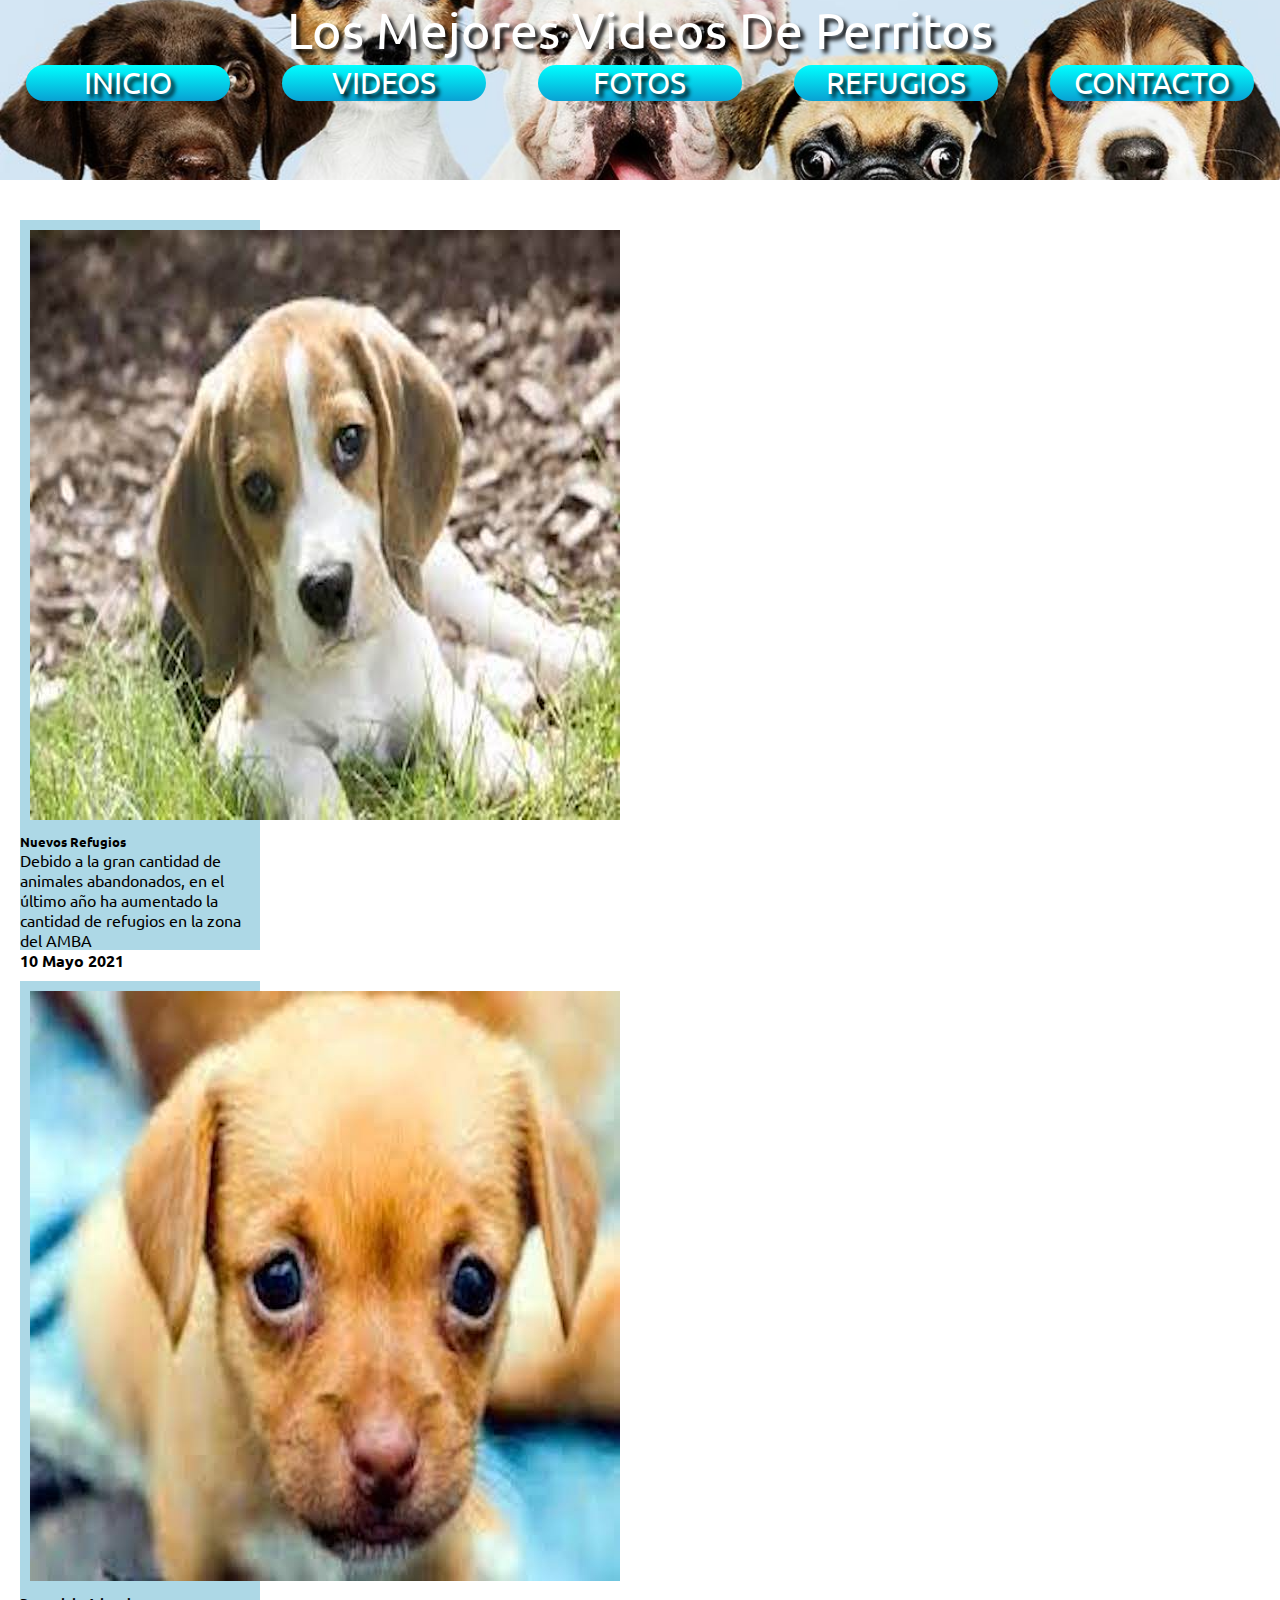
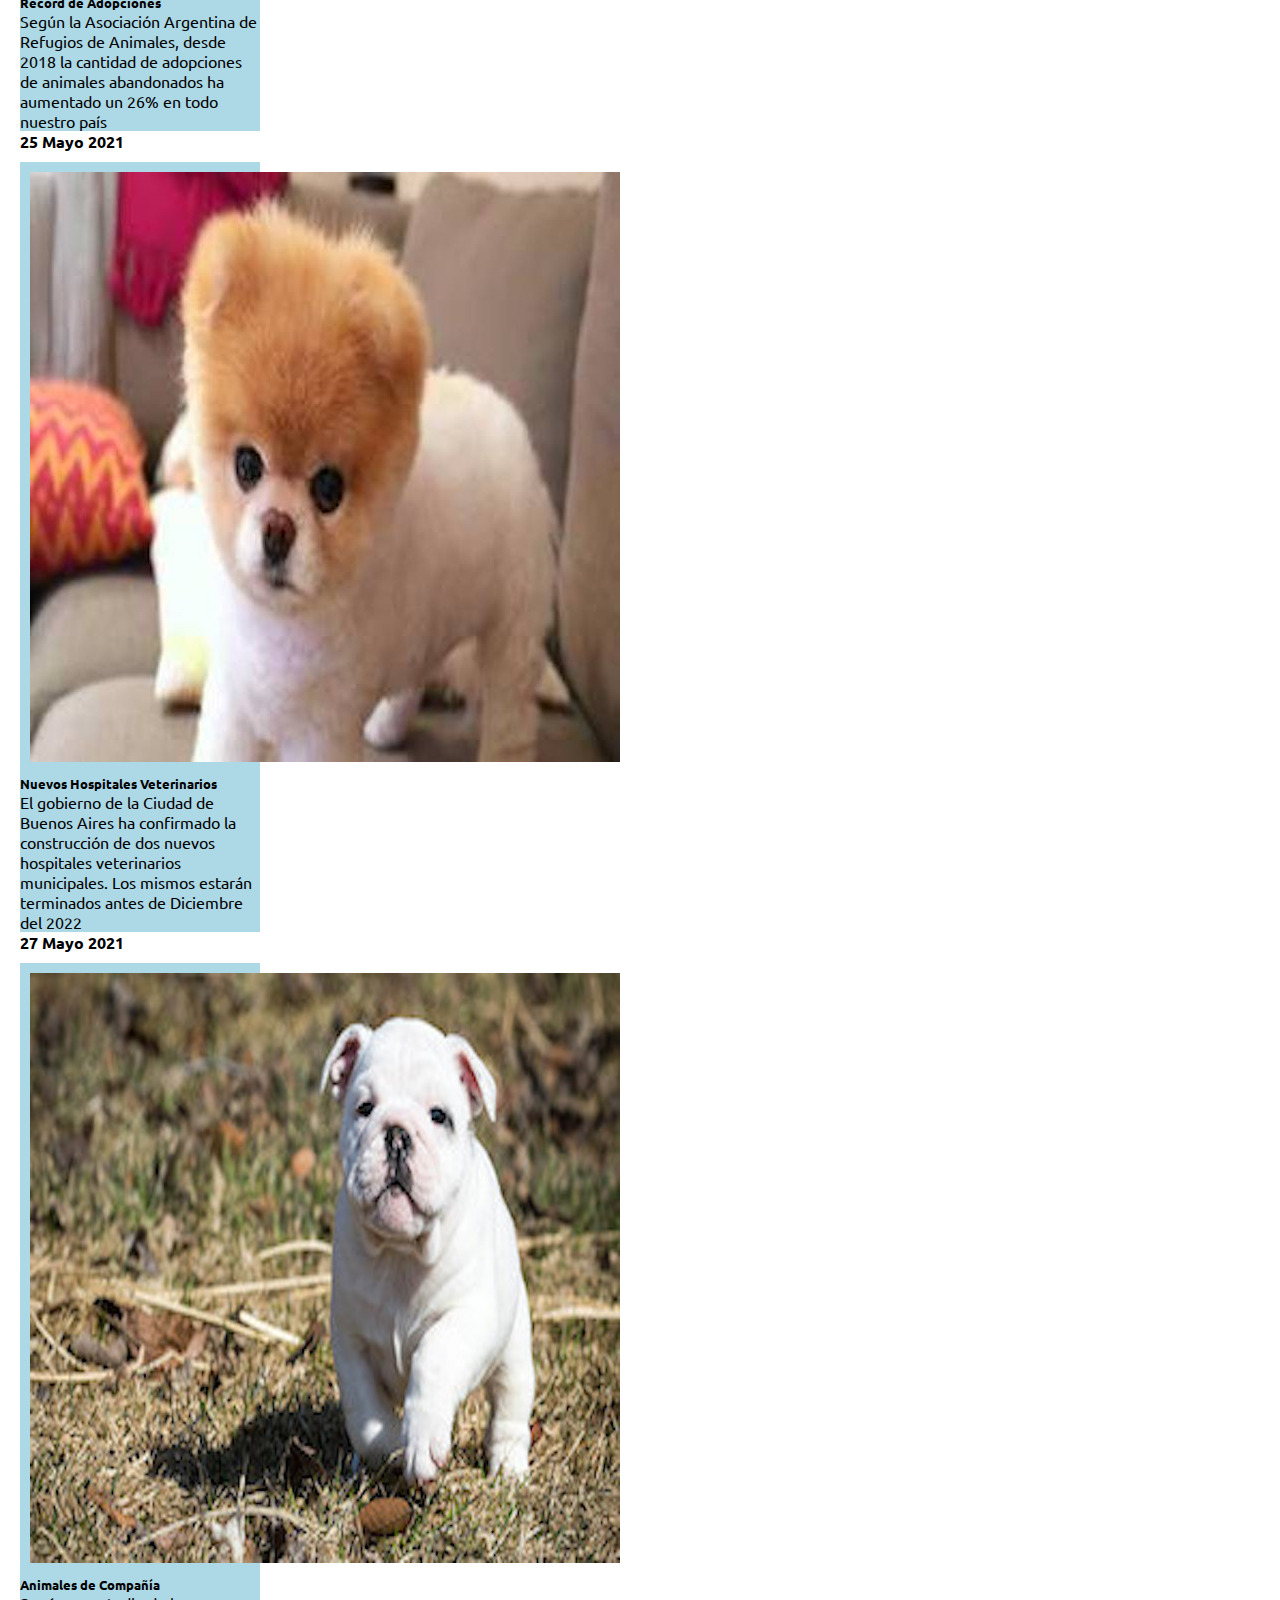
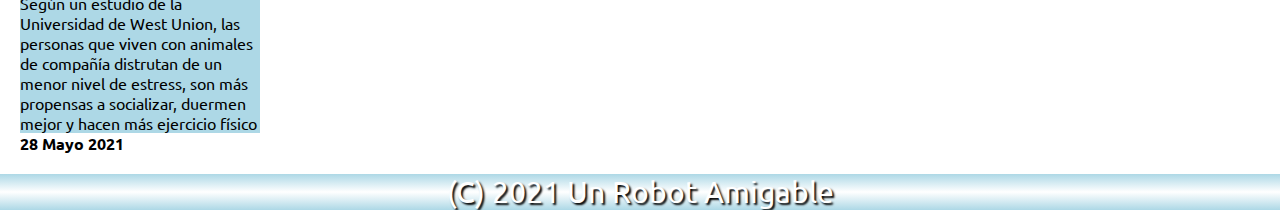
<file: index.html>
<!DOCTYPE html>
<html lang="es">
<head>
    <meta charset="UTF-8">
    <meta http-equiv="X-UA-Compatible" content="IE=edge">
    <meta name="viewport" content="width=device-width, initial-scale=1.0">
    <title>Los Mejores Videos de Perritos</title>
    <meta name="description" content="Los mejores contenidos para favorecer la adopción de perros. Novedades sobre el mundo de los refugios e información sobre los animales en adopción.">
    <meta name="keywords" content="ANIMALES, REFUGIOS, RESCATES, AYUDA, ANIMALES DE COMPAÑÍA, MASCOTAS, CACHORROS, DONACIONES, VOLUNTARIOS, Noticias de refugios de animales">
    <link rel="preconnect" href="https://fonts.gstatic.com">
    <link href="https://fonts.googleapis.com/css2?family=Ubuntu:ital,wght@1,300&display=swap" rel="stylesheet">
    <link href="https://cdn.jsdelivr.net/npm/bootstrap@5.0.1/dist/css/bootstrap.min.css" rel="stylesheet" integrity="sha384-+0n0xVW2eSR5OomGNYDnhzAbDsOXxcvSN1TPprVMTNDbiYZCxYbOOl7+AMvyTG2x" crossorigin="anonymous">
    <link rel="stylesheet" href="css/pruebacss.css">
</head>
<body>
    <header>      
        <p class="col-12">Los Mejores Videos De Perritos</p>
        <nav class="col-12">
            <ul class="menu">
                <li><a class="opcion-1" href="index.html">INICIO</a></li>
                <li><a class="opcion-2" href="pages/videos.html">VIDEOS</a></li>
                <li><a class="opcion-3" href="pages/fotos.html">FOTOS</a></li>
                <li><a class="opcion-4" href="pages/refugios.html">REFUGIOS</a></li>
                <li><a class="opcion-5" href="pages/contacto.html">CONTACTO</a></li>
            </ul>
        </nav>
    </header>
    <main class="mainInicio">
        <div class="row" style="justify-content: center;">
            <div class="card" style="background-color: lightblue ; width: 15rem; border: 0px; margin: 10px;">
                <img src="img/perrito1.png" class="card-img-top" style="padding: 10px;" alt="Nuevos Refugios">
                <div class="card-body">
                    <h5 class="card-title"><b>Nuevos Refugios</b></h5>
                    <p class="card-text">Debido a la gran cantidad de animales abandonados, en el último año ha aumentado la cantidad de refugios en la zona del AMBA</p>
                </div>
                <div class="card-footer text-center" style="margin-bottom: 10px; background-color: white;">
                    <b>10 Mayo 2021</b>
                </div>
            </div>
            <div class="card" style="background-color: lightblue ; width: 15rem; border: 0px; margin: 10px;">
                <img src="img/perrito2.png" class="card-img-top" style="padding: 10px;" alt="Record de Adopciones">
                <div class="card-body">
                    <h5 class="card-title"><b>Record de Adopciones</b></h5>
                    <p class="card-text">Según la Asociación Argentina de Refugios de Animales, desde 2018 la cantidad de adopciones de animales abandonados ha aumentado un 26% en todo nuestro país</p>
                </div>
                <div class="card-footer text-center" style="margin-bottom: 10px; background-color: white;">
                    <b>25 Mayo 2021</b>
                </div>
            </div>
            <div class="card" style="background-color: lightblue ; width: 15rem; border: 0px; margin: 10px;">
                <img src="img/perrito3.png" class="card-img-top" style="padding: 10px;" alt="Nuevos Hospitales Veterinarios">
                <div class="card-body">
                    <h5 class="card-title"><b>Nuevos Hospitales Veterinarios</b></h5>
                    <p class="card-text">El gobierno de la Ciudad de Buenos Aires ha confirmado la construcción de dos nuevos hospitales veterinarios municipales. Los mismos estarán terminados antes de Diciembre del 2022</p>
                </div>
                <div class="card-footer text-center" style="margin-bottom: 10px; background-color: white;">
                    <b>27 Mayo 2021</b>
                </div>
            </div>
            <div class="card" style="background-color: lightblue ; width: 15rem; border: 0px; margin: 10px;">
                <img src="img/perrito4.png" class="card-img-top" style="padding: 10px;" alt="Animales de Compañía">
                <div class="card-body">
                    <h5 class="card-title"><b>Animales de Compañía</b></h5>
                    <p class="card-text">Según un estudio de la Universidad de West Union, las personas que viven con animales de compañía distrutan de un menor nivel de estress, son más propensas a socializar, duermen mejor y hacen más ejercicio físico</p>
                </div>
                <div class="card-footer text-center" style="margin-bottom: 10px; background-color: white;">
                    <b>28 Mayo 2021</b>
                </div>
            </div>
            </div>
        </div>
    </main>
    <footer>
        <p class="footerName">(C) 2021 Un Robot Amigable</p>
    </footer>
    <script src="https://cdn.jsdelivr.net/npm/bootstrap@5.0.1/dist/js/bootstrap.bundle.min.js" integrity="sha384-gtEjrD/SeCtmISkJkNUaaKMoLD0//ElJ19smozuHV6z3Iehds+3Ulb9Bn9Plx0x4" crossorigin="anonymous"></script>
</body>
</html>
</file>
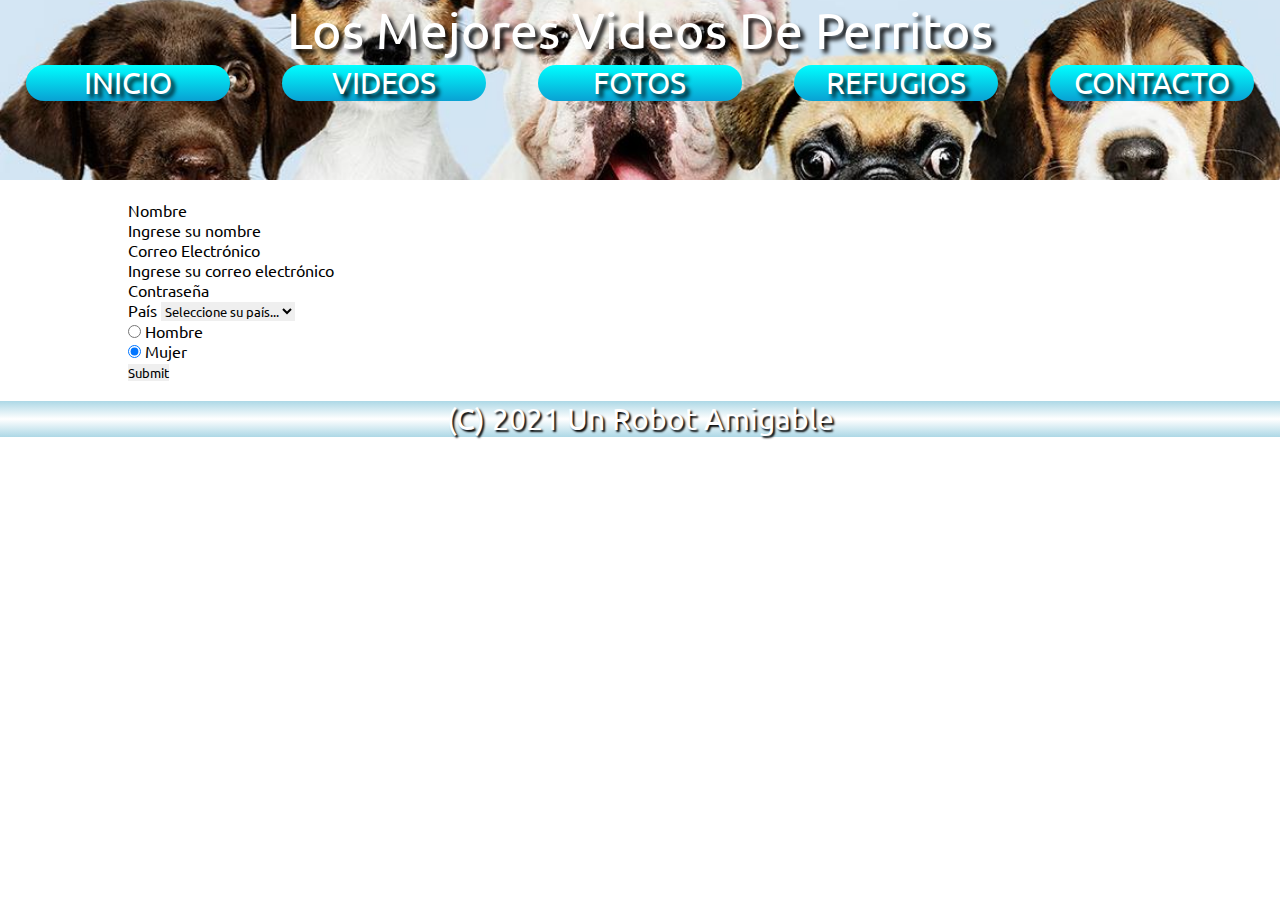
<file: pages/contacto.html>
<!DOCTYPE html>
<html lang="es">
<head>
    <meta charset="UTF-8">
    <meta http-equiv="X-UA-Compatible" content="IE=edge">
    <meta name="viewport" content="width=device-width, initial-scale=1.0">
    <meta name="description" content="Formulario para que los visitantes puedan ponerse en contacto con nosotros.">
    <meta name="keywords" content="ANIMALES, REFUGIOS, RESCATES, AYUDA, ANIMALES DE COMPAÑÍA, MASCOTAS, CACHORROS, DONACIONES, VOLUNTARIOS, Formulario de Contacto">
    <title>Pongase en contacto con nosotros</title>
    <link rel="preconnect" href="https://fonts.gstatic.com">
    <link href="https://fonts.googleapis.com/css2?family=Ubuntu:ital,wght@1,300&display=swap" rel="stylesheet">
    <link href="https://cdn.jsdelivr.net/npm/bootstrap@5.0.1/dist/css/bootstrap.min.css" rel="stylesheet" integrity="sha384-+0n0xVW2eSR5OomGNYDnhzAbDsOXxcvSN1TPprVMTNDbiYZCxYbOOl7+AMvyTG2x" crossorigin="anonymous">
    <link rel="stylesheet" href="../css/pruebacss.css">
</head>
<body>
    <header>        
        <p>Los Mejores Videos De Perritos</p>
        <nav>
          <ul class="menu">
              <li><a class="opcion-1" href="../index.html">INICIO</a></li>
              <li><a class="opcion-2" href="videos.html">VIDEOS</a></li>
              <li><a class="opcion-3" href="fotos.html">FOTOS</a></li>
              <li><a class="opcion-4" href="refugios.html">REFUGIOS</a></li>
              <li><a class="opcion-5" href="contacto.html">CONTACTO</a></li>
          </ul>
      </nav>
    </header>
    <main class="mainContacto">
        <form class="formulario">
            <div class="mb-3">
                <label for="exampleInputName1" class="form-label">Nombre</label>
                <input type="name" class="form-control" id="exampleInputName1" aria-describedby="nameHelp">
                <div id="nameHelp" class="form-text">Ingrese su nombre</div>
              </div>
            <div class="mb-3">
              <label for="exampleInputEmail1" class="form-label">Correo Electrónico</label>
              <input type="email" class="form-control" id="exampleInputEmail1" aria-describedby="emailHelp">
              <div id="emailHelp" class="form-text">Ingrese su correo electrónico</div>
            </div>
            <div class="mb-3">
              <label for="exampleInputPassword1" class="form-label">Contraseña</label>
              <input type="password" class="form-control" id="exampleInputPassword1">
            </div>
            <div class="form-group col-md-4">
              <label for="inputState">País</label>
              <select id="inputState" class="form-control">
                <option selected>Seleccione su país...</option>
                <option>Argentina</option>
                <option>Brasil</option>
                <option>Uruguay</option>
                <option>Paraguay</option>
              </select>
            </div>
            <div class="form-check">
                <input class="form-check-input" type="radio" name="flexRadioDefault" id="flexRadioDefault1">
                <label class="form-check-label" for="flexRadioDefault1">Hombre</label>
            </div>
            <div class="form-check">
            <input class="form-check-input" type="radio" name="flexRadioDefault" id="flexRadioDefault2" checked>
            <label class="form-check-label" for="flexRadioDefault2">Mujer</label>
            </div>

            <button type="submit" class="btn btn-primary">Submit</button>
        </form>
    </main>
    <footer>
        <p class="footerName">(C) 2021 Un Robot Amigable</p>
    </footer>
    <script src="https://cdn.jsdelivr.net/npm/bootstrap@5.0.1/dist/js/bootstrap.bundle.min.js" integrity="sha384-gtEjrD/SeCtmISkJkNUaaKMoLD0//ElJ19smozuHV6z3Iehds+3Ulb9Bn9Plx0x4" crossorigin="anonymous"></script>
</body>
</html>
</file>
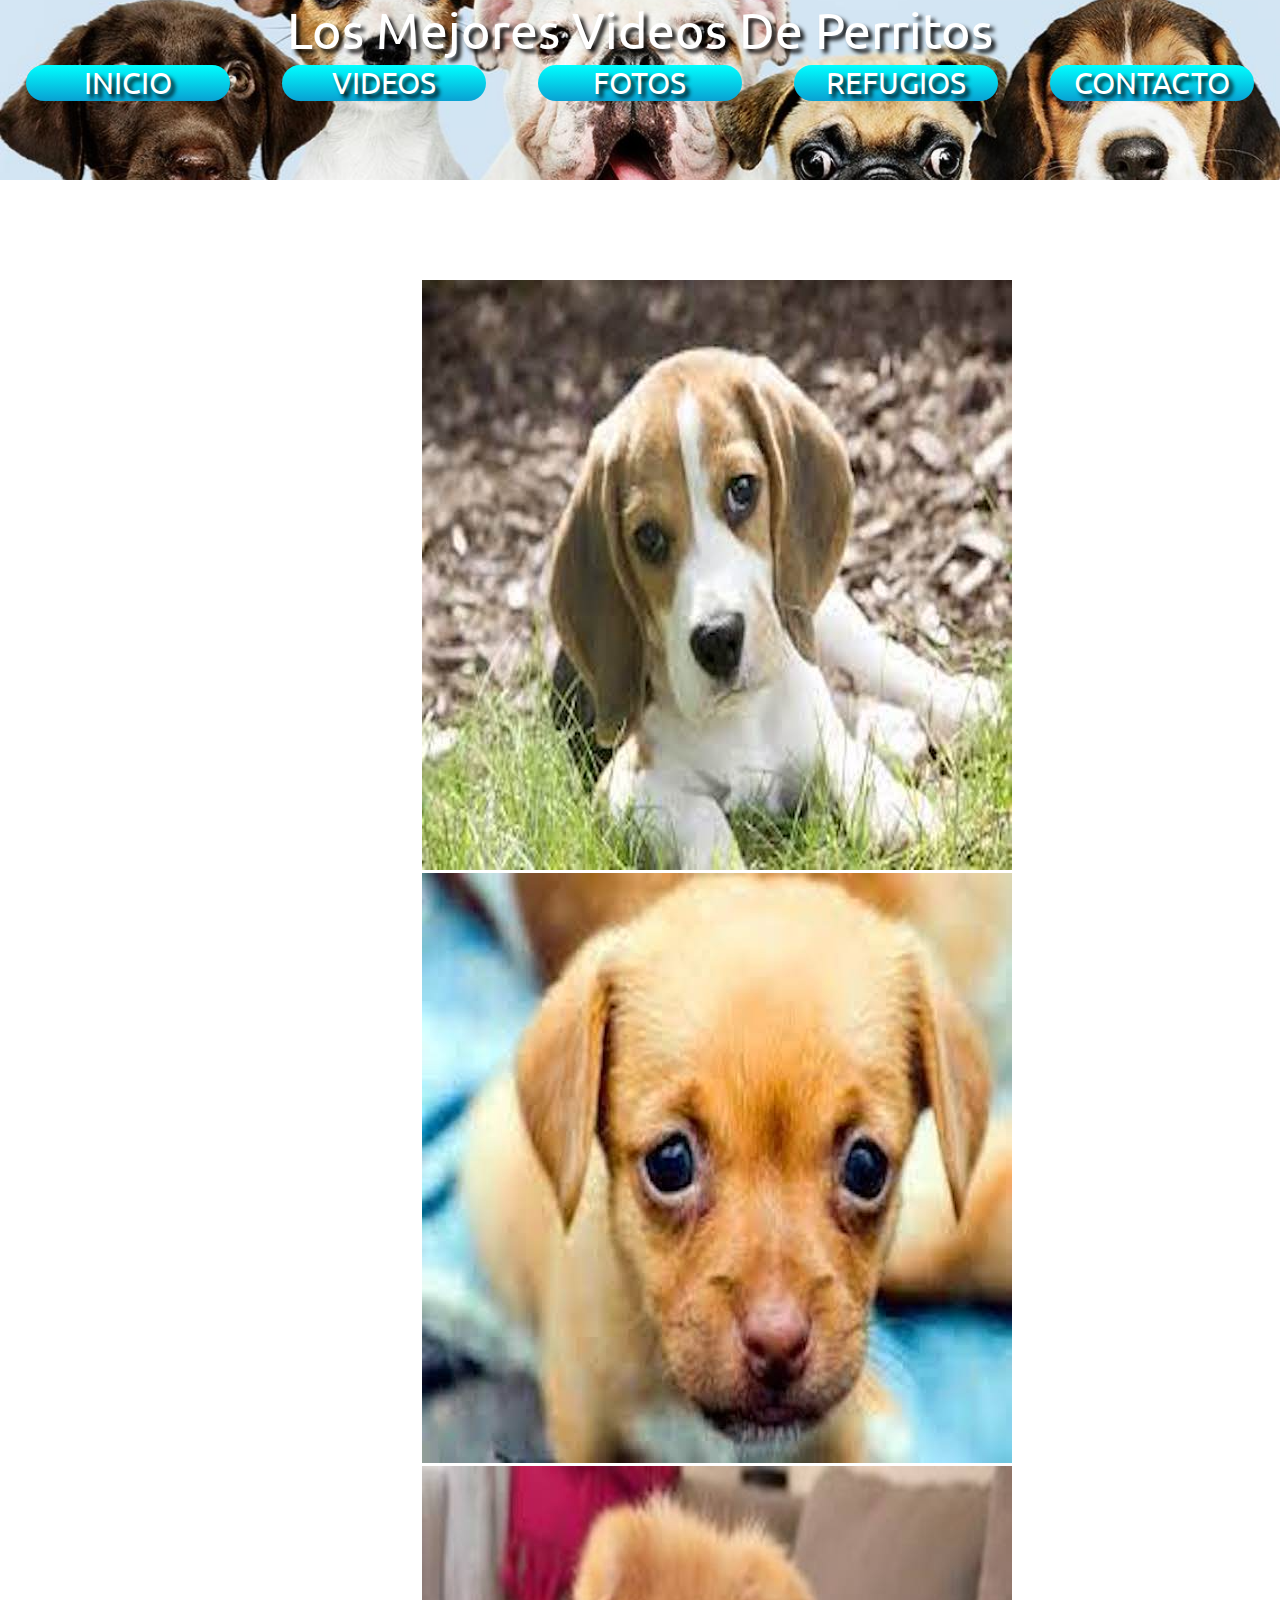
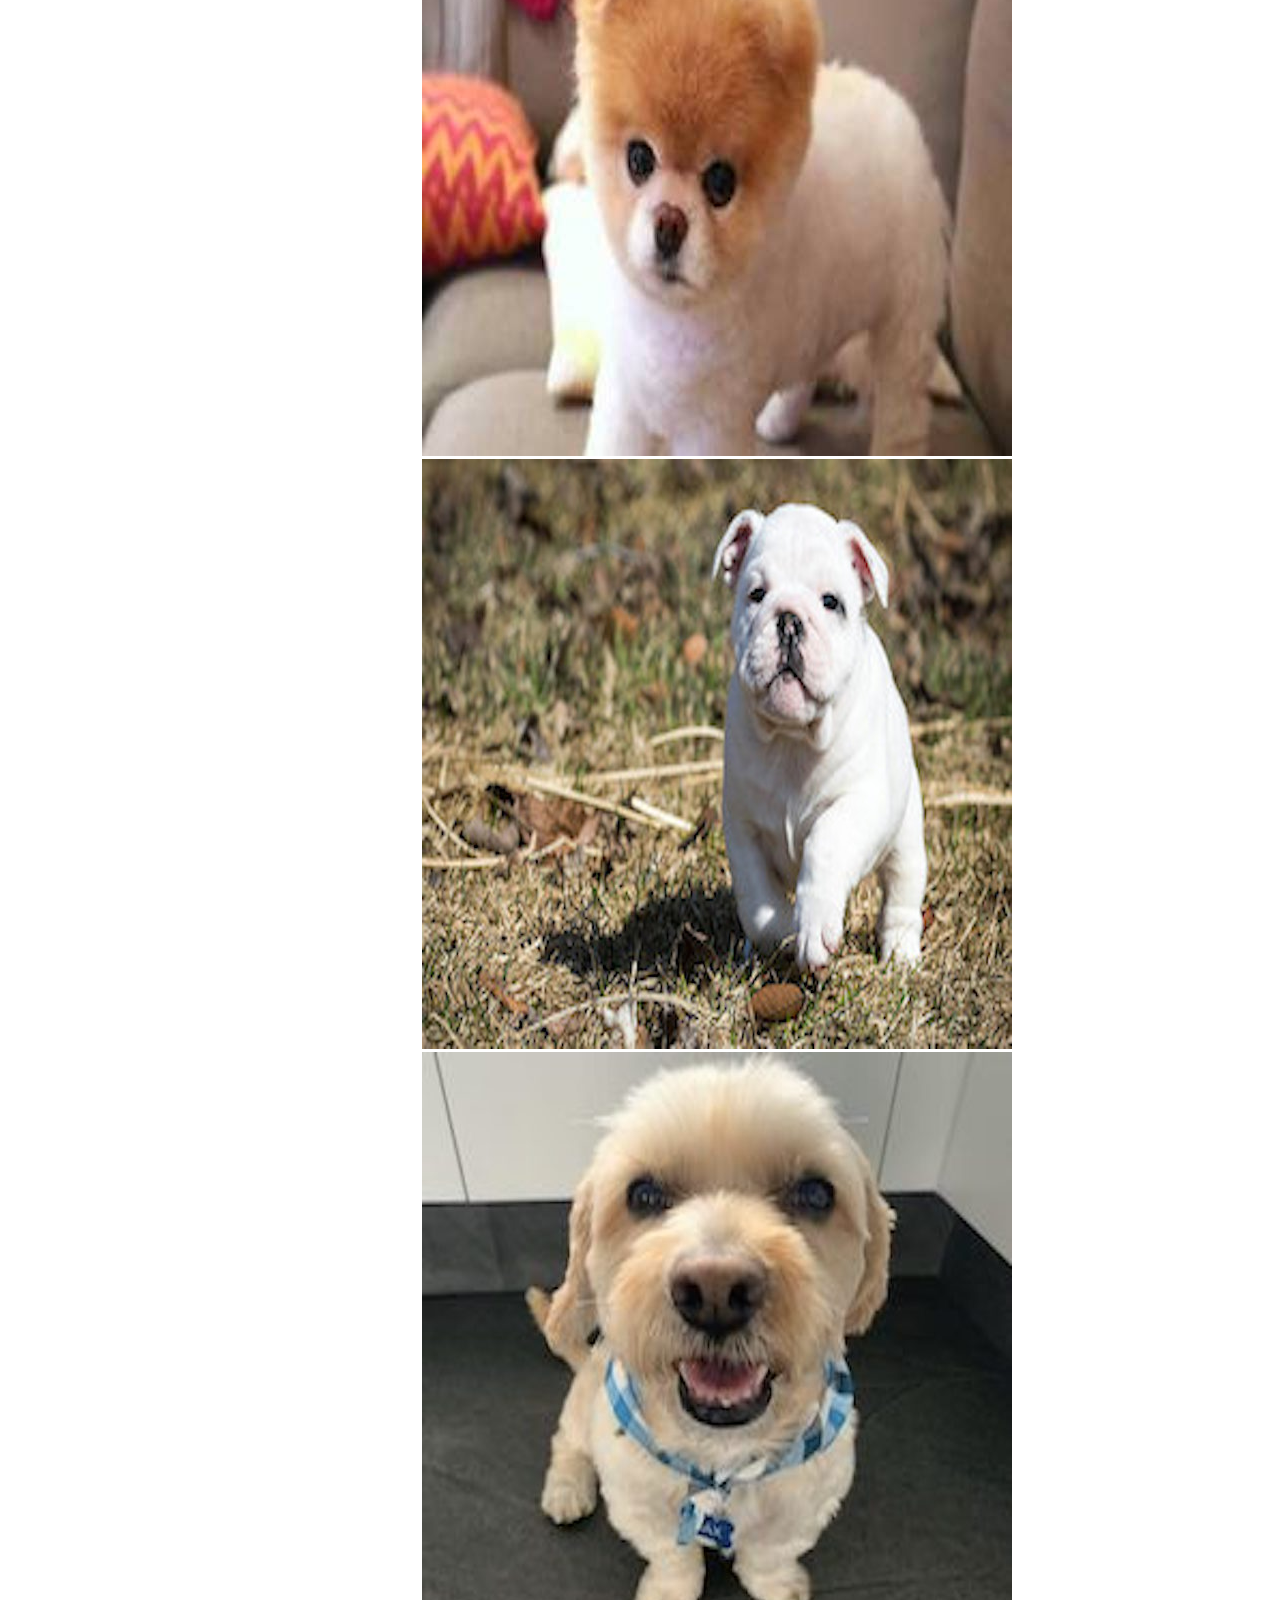
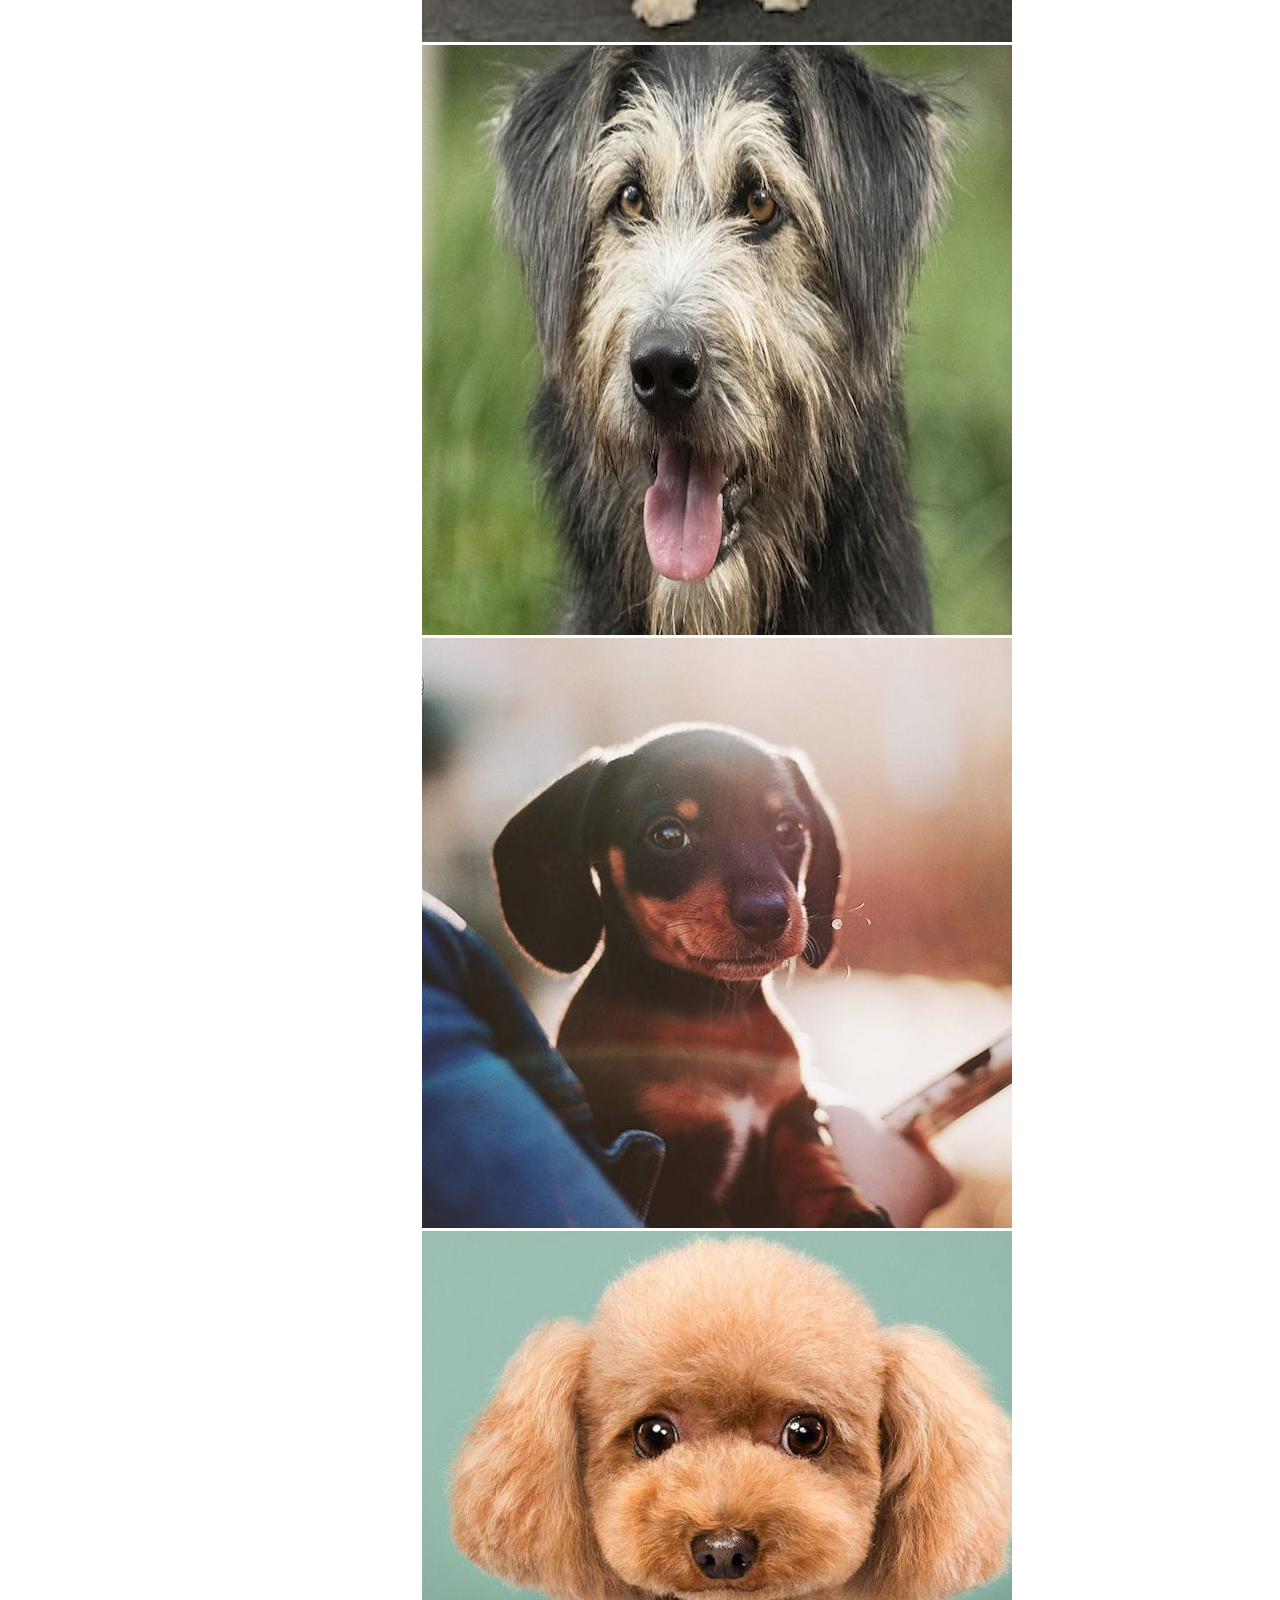
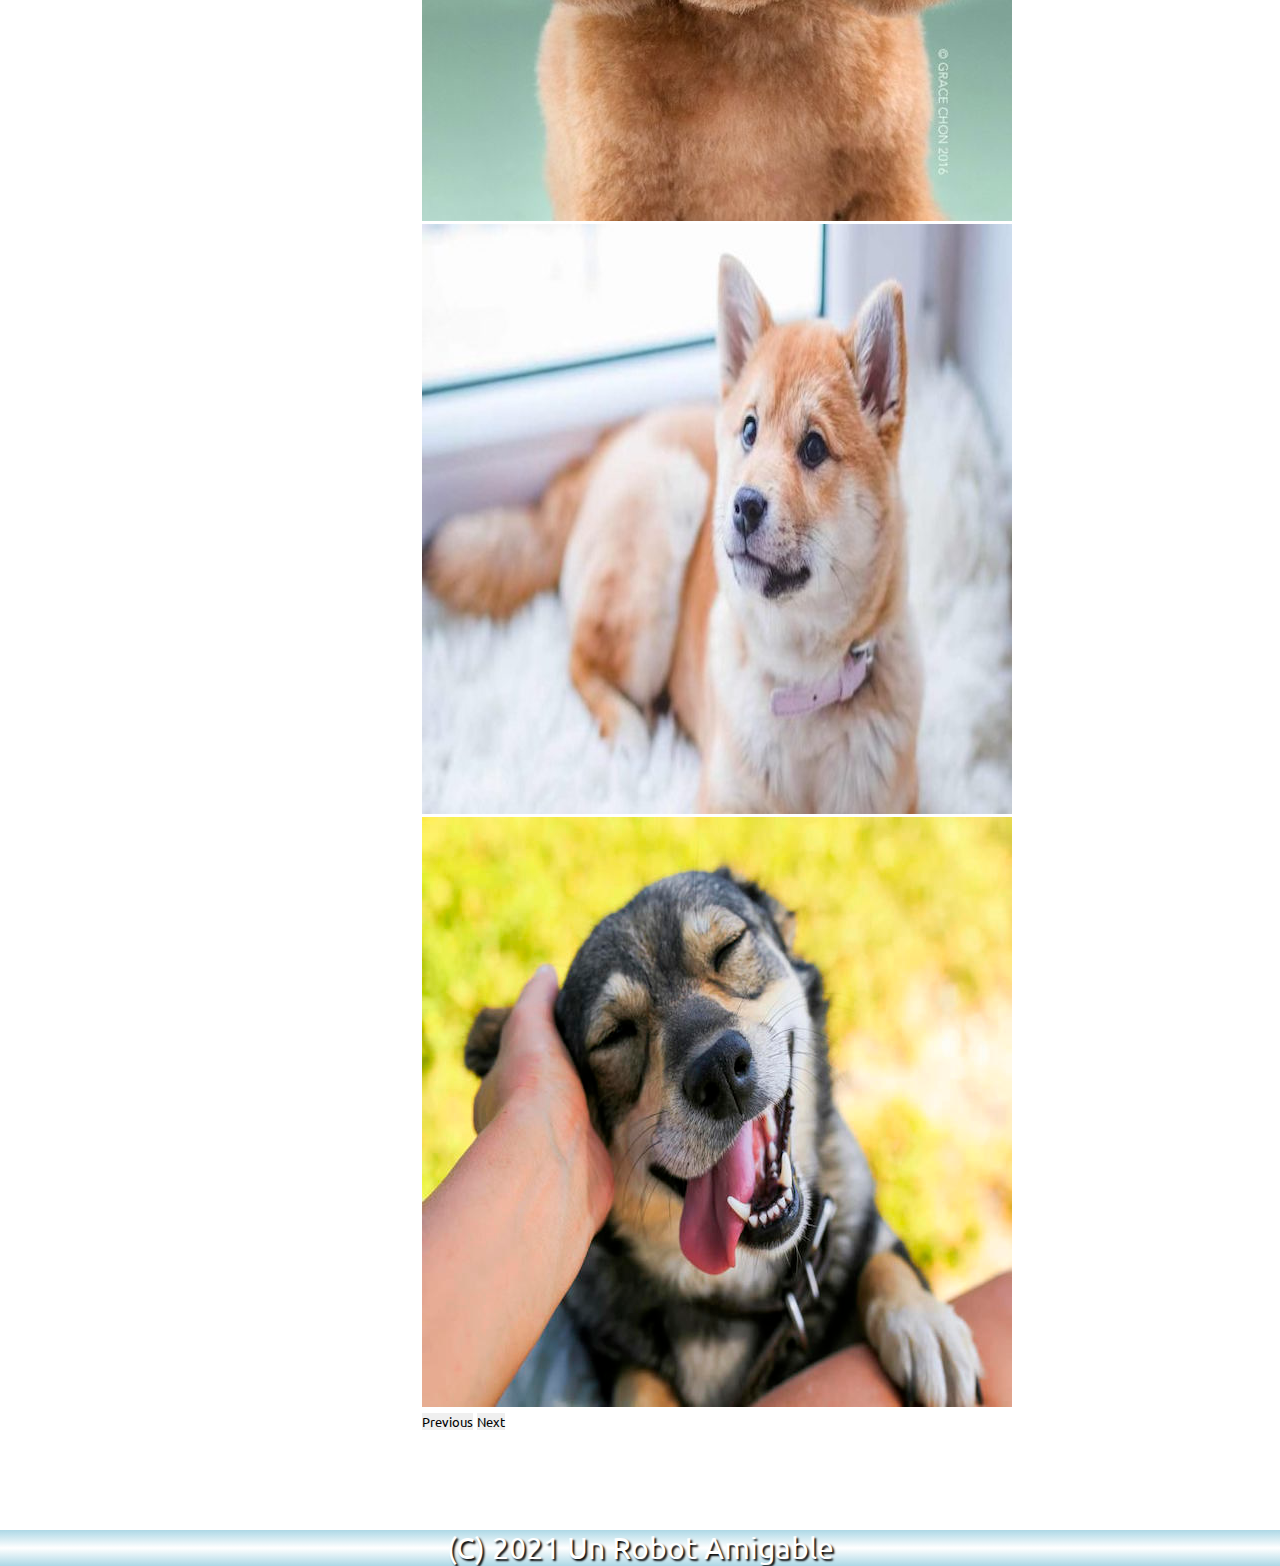
<file: pages/fotos.html>
<!DOCTYPE html>
<html lang="en">
<head>
    <meta charset="UTF-8">
    <meta http-equiv="X-UA-Compatible" content="IE=edge">
    <meta name="viewport" content="width=device-width, initial-scale=1.0">
    <meta name="description" content="Lindas fotos de perritos para motivar a la adopción de animales de compañía.">
    <meta name="keywords" content="ANIMALES, REFUGIOS, RESCATES, AYUDA, ANIMALES DE COMPAÑÍA, MASCOTAS, CACHORROS, DONACIONES, VOLUNTARIOS, Fotos de Perritos">
    <title>Las mejores fotos de perritos</title>
    <link rel="preconnect" href="https://fonts.gstatic.com">
    <link href="https://fonts.googleapis.com/css2?family=Ubuntu:ital,wght@1,300&display=swap" rel="stylesheet">
    <link href="https://cdn.jsdelivr.net/npm/bootstrap@5.0.1/dist/css/bootstrap.min.css" rel="stylesheet" integrity="sha384-+0n0xVW2eSR5OomGNYDnhzAbDsOXxcvSN1TPprVMTNDbiYZCxYbOOl7+AMvyTG2x" crossorigin="anonymous">
    <link rel="stylesheet" href="../css/pruebacss.css">
</head>
<body>
    <header>        
        <p>Los Mejores Videos De Perritos</p>
        <nav>
          <ul class="menu">
            <li><a class="opcion-1" href="../index.html">INICIO</a></li>
            <li><a class="opcion-2" href="videos.html">VIDEOS</a></li>
            <li><a class="opcion-3" href="fotos.html">FOTOS</a></li>
            <li><a class="opcion-4" href="refugios.html">REFUGIOS</a></li>
            <li><a class="opcion-5" href="contacto.html">CONTACTO</a></li>
          </ul>
      </nav>
    </header>
    <main class="mainFotos">
        <div id="carouselExampleControls" class="carousel slide" data-ride="carousel">
            <div class="carousel-inner">
              <div class="carousel-item active">
                <img src="../img/perrito1.png" class="d-block w-100" alt="foto1">
              </div>
              <div class="carousel-item">
                <img src="../img/perrito2.png" class="d-block w-100" alt="foto2">
              </div>
              <div class="carousel-item">
                <img src="../img/perrito3.png" class="d-block w-100" alt="foto3">
              </div>
              <div class="carousel-item">
                <img src="../img/perrito4.png" class="d-block w-100" alt="foto4">
              </div>
              <div class="carousel-item">
                <img src="../img/perrito5.png" class="d-block w-100" alt="foto5">
              </div>
              <div class="carousel-item">
                <img src="../img/perrito6.png" class="d-block w-100" alt="foto6">
              </div>
              <div class="carousel-item">
                <img src="../img/perrito7.png" class="d-block w-100" alt="foto7">
              </div>
              <div class="carousel-item">
                <img src="../img/perrito8.png" class="d-block w-100" alt="foto8">
              </div>
              <div class="carousel-item">
                <img src="../img/perrito9.png" class="d-block w-100" alt="foto9">
              </div>
              <div class="carousel-item">
                <img src="../img/perrito10.png" class="d-block w-100" alt="foto10">
              </div>
            </div>
            <button class="carousel-control-prev" type="button" data-bs-target="#carouselExampleControls" data-bs-slide="prev">
              <span class="carousel-control-prev-icon" aria-hidden="true"></span>
              <span class="visually-hidden">Previous</span>
            </button>
            <button class="carousel-control-next" type="button" data-bs-target="#carouselExampleControls" data-bs-slide="next">
              <span class="carousel-control-next-icon" aria-hidden="true"></span>
              <span class="visually-hidden">Next</span>
            </button>
          </div>
    </main>
    <footer>
        <p class="footerName">(C) 2021 Un Robot Amigable</p>
    </footer>
    <script src="https://cdn.jsdelivr.net/npm/bootstrap@5.0.1/dist/js/bootstrap.bundle.min.js" integrity="sha384-gtEjrD/SeCtmISkJkNUaaKMoLD0//ElJ19smozuHV6z3Iehds+3Ulb9Bn9Plx0x4" crossorigin="anonymous"></script>
</body>
</html>
</file>
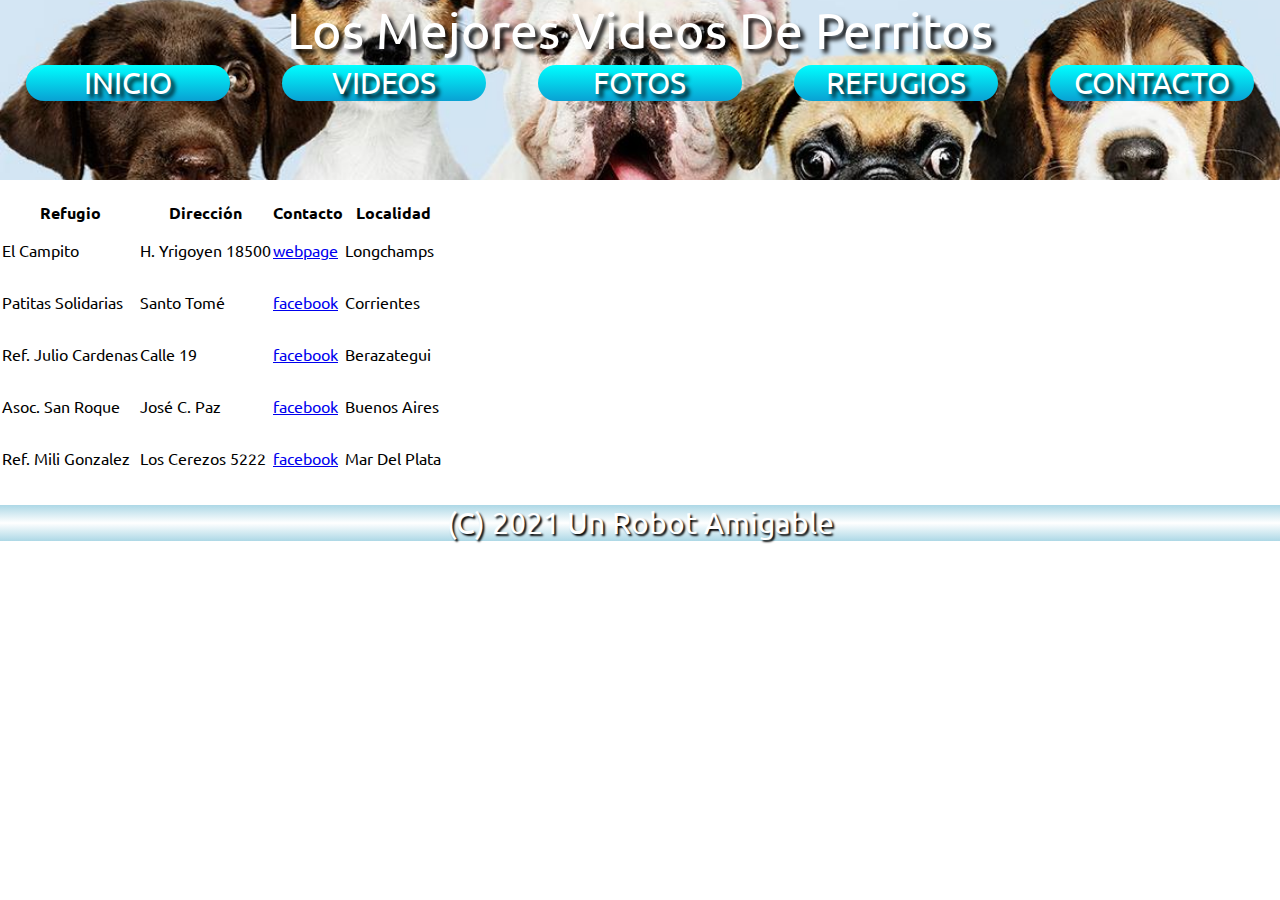
<file: pages/refugios.html>
<!DOCTYPE html>
<html lang="es">
<head>
    <meta charset="UTF-8">
    <meta http-equiv="X-UA-Compatible" content="IE=edge">
    <meta name="viewport" content="width=device-width, initial-scale=1.0">
    <meta name="description" content="Compartimos la información sobre Refugios de Animales en toda la Argentina.">
    <meta name="keywords" content="ANIMALES, REFUGIOS, RESCATES, AYUDA, ANIMALES DE COMPAÑÍA, MASCOTAS, CACHORROS, DONACIONES, VOLUNTARIOS, Listado de refugios de animales">
    <title>Listado de Refugios de Animales</title>
    <link rel="preconnect" href="https://fonts.gstatic.com">
    <link href="https://fonts.googleapis.com/css2?family=Ubuntu:ital,wght@1,300&display=swap" rel="stylesheet">
    <link href="https://cdn.jsdelivr.net/npm/bootstrap@5.0.1/dist/css/bootstrap.min.css" rel="stylesheet" integrity="sha384-+0n0xVW2eSR5OomGNYDnhzAbDsOXxcvSN1TPprVMTNDbiYZCxYbOOl7+AMvyTG2x" crossorigin="anonymous">
    <link rel="stylesheet" href="../css/pruebacss.css">
</head>
<body>
    <header>        
        <p>Los Mejores Videos De Perritos</p>
        <nav>
          <ul class="menu">
            <li><a class="opcion-1" href="../index.html">INICIO</a></li>
            <li><a class="opcion-2" href="videos.html">VIDEOS</a></li>
            <li><a class="opcion-3" href="fotos.html">FOTOS</a></li>
            <li><a class="opcion-4" href="refugios.html">REFUGIOS</a></li>
            <li><a class="opcion-5" href="contacto.html">CONTACTO</a></li>
          </ul>
      </nav>
    </header>
    <main class="mainRefugios">
        <table class="table table-striped">
            <thead>
              <tr>
                <th scope="col">Refugio</th>
                <th scope="col">Dirección</th>
                <th scope="col">Contacto</th>
                <th scope="col">Localidad</th>
              </tr>
            </thead>
            <tbody>
              <tr>
                <td>El Campito</td>
                <td>H. Yrigoyen 18500</td>
                <td><a href="https://www.elcampitorefugio.org/refugio.php">webpage</a></td>
                <td>Longchamps</td>
              </tr>
              <tr>
                <td>Patitas Solidarias</td>
                <td>Santo Tomé</td>
                <td><a href="https://www.facebook.com/patitas.solidarias/">facebook</a></td>
                <td>Corrientes</td>
              </tr>
              <tr>
                <td>Ref. Julio Cardenas</td>
                <td>Calle 19</td>
                <td><a href="https://www.facebook.com/Refugio-Julio-Cardenas-114463456858978">facebook</a></td>
                <td>Berazategui</td>
              </tr>
              <tr>
                <td>Asoc. San Roque</td>
                <td>José C. Paz</td>
                <td><a href="https://www.facebook.com%20asociacionsanroque.refugio/">facebook</a></td>
                <td>Buenos Aires</td>
              </tr>
              <tr>
                <td>Ref. Mili Gonzalez</td>
                <td>Los Cerezos 5222</td>
                <td><a href="https://www.facebook.com/profile.php?id=100012757992283">facebook</a></td>
                <td>Mar Del Plata</td>
              </tr>
            </tbody>
        </table>
    </main>        
    <footer>
        <p class="footerName">(C) 2021 Un Robot Amigable</p>
    </footer>
    <script src="https://cdn.jsdelivr.net/npm/bootstrap@5.0.1/dist/js/bootstrap.bundle.min.js" integrity="sha384-gtEjrD/SeCtmISkJkNUaaKMoLD0//ElJ19smozuHV6z3Iehds+3Ulb9Bn9Plx0x4" crossorigin="anonymous"></script>
</body>
</html>
</file>
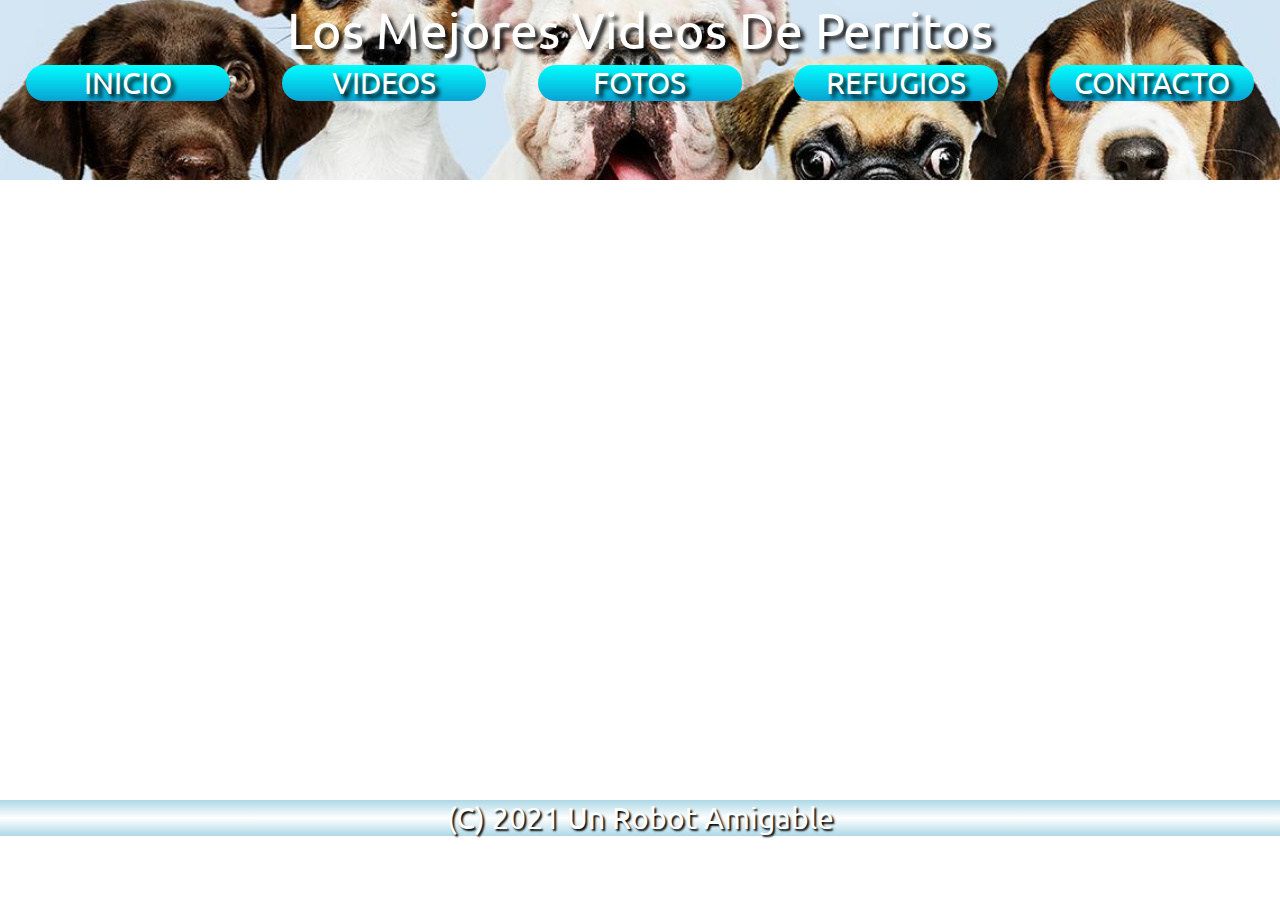
<file: pages/videos.html>
<!DOCTYPE html>
<html lang="es">
<head>
    <meta charset="UTF-8">
    <meta http-equiv="X-UA-Compatible" content="IE=edge">
    <meta name="viewport" content="width=device-width, initial-scale=1.0">
    <meta name="description" content="Mostramos videos sobre perritos para favorecer la adopción de animales de companía.">
    <meta name="keywords" content="ANIMALES, REFUGIOS, RESCATES, AYUDA, ANIMALES DE COMPAÑÍA, MASCOTAS, CACHORROS, DONACIONES, VOLUNTARIOS, Videos de Perritos">
    <title>Los videos más simpaticos de perritos</title>
    <link rel="preconnect" href="https://fonts.gstatic.com">
    <link href="https://fonts.googleapis.com/css2?family=Ubuntu:ital,wght@1,300&display=swap" rel="stylesheet">
    <link href="https://cdn.jsdelivr.net/npm/bootstrap@5.0.1/dist/css/bootstrap.min.css" rel="stylesheet" integrity="sha384-+0n0xVW2eSR5OomGNYDnhzAbDsOXxcvSN1TPprVMTNDbiYZCxYbOOl7+AMvyTG2x" crossorigin="anonymous">
    <link rel="stylesheet" href="../css/pruebacss.css">
</head>
<body>    
    <header>        
        <p>Los Mejores Videos De Perritos</p>
        <nav>
            <ul class="menu">
                <li><a class="opcion-1" href="../index.html">INICIO</a></li>
                <li><a class="opcion-2" href="videos.html">VIDEOS</a></li>
                <li><a class="opcion-3" href="fotos.html">FOTOS</a></li>
                <li><a class="opcion-4" href="refugios.html">REFUGIOS</a></li>
                <li><a class="opcion-5" href="contacto.html">CONTACTO</a></li>
            </ul>
        </nav>
    </header>
    <main class="mainVideos">
        <div class="videos">
            <iframe class="video-1" src="https://www.youtube.com/embed/sFbt7Icd9RI" title="YouTube video player" frameborder="0" allow="accelerometer; autoplay; clipboard-write; encrypted-media; gyroscope; picture-in-picture" allowfullscreen></iframe>
            <iframe class="video-2" src="https://www.youtube.com/embed/vgXw0H-jhUg" title="YouTube video player" frameborder="0" allow="accelerometer; autoplay; clipboard-write; encrypted-media; gyroscope; picture-in-picture" allowfullscreen></iframe>
            <iframe class="video-3" src="https://www.youtube.com/embed/bOHTKS7liL4" title="YouTube video player" frameborder="0" allow="accelerometer; autoplay; clipboard-write; encrypted-media; gyroscope; picture-in-picture" allowfullscreen></iframe>
            <iframe class="video-4" src="https://www.youtube.com/embed/PcB1nNDm8Zo" title="YouTube video player" frameborder="0" allow="accelerometer; autoplay; clipboard-write; encrypted-media; gyroscope; picture-in-picture" allowfullscreen></iframe>
            <iframe class="video-5" src="https://www.youtube.com/embed/CvixRV5DfXk" title="YouTube video player" frameborder="0" allow="accelerometer; autoplay; clipboard-write; encrypted-media; gyroscope; picture-in-picture" allowfullscreen></iframe>
            <iframe class="video-6" src="https://www.youtube.com/embed/51rZQgkmvkc" title="YouTube video player" frameborder="0" allow="accelerometer; autoplay; clipboard-write; encrypted-media; gyroscope; picture-in-picture" allowfullscreen></iframe>
        </div>
    </main>
    <footer>
        <p class="footerName">(C) 2021 Un Robot Amigable</p>
    </footer>
    <script src="https://cdn.jsdelivr.net/npm/bootstrap@5.0.1/dist/js/bootstrap.bundle.min.js" integrity="sha384-gtEjrD/SeCtmISkJkNUaaKMoLD0//ElJ19smozuHV6z3Iehds+3Ulb9Bn9Plx0x4" crossorigin="anonymous"></script>
</body>
</html>
</file>
<file: css/pruebacss.css>
@charset "UTF-8";
* {
  margin: 0px;
  padding: 0px;
  border: 0px;
  font-family: Ubuntu, Geneva, Tahoma, sans-serif; }

/* MAIN CSS */
.mainInicio {
  margin: 10px;
  padding: 0px;
  border: 0px;
  display: grid;
  grid-template-columns: 100%;
  grid-template-rows: auto;
  grid-template-areas: "misNoticias";
  justify-items: center;
  padding-top: 60px; }

.row {
  grid-area: misNoticias;
  width: 100%; }

/* FOTOS */
.mainGrid, .mainFotos {
  display: grid; }

.mainFotos {
  margin: 0px;
  border: 0px;
  padding: 0px;
  grid-template-columns: 33% 33% 33%;
  grid-template-rows: auto;
  grid-template-areas: ". misFotos .";
  justify-items: center; }

.carousel {
  grid-area: misFotos;
  width: 100%; }

#carouselExampleControls {
  padding-top: 50px;
  padding-bottom: 50px; }

.mainVideos {
  justify-content: center;
  align-content: center;
  margin: 0px;
  padding: 0px;
  border: 0px;
  width: 100%;
  padding-top: 0px; }

.mainContacto {
  width: 100%;
  margin: 0px;
  border: 0px;
  display: grid;
  grid-template-columns: 10% 80% 10%;
  grid-template-rows: auto;
  grid-template-areas: ". formulario .";
  align-items: center;
  padding-top: 80px;
  padding-bottom: 20px; }

.mainRefugios {
  padding-top: 80px; }

/* VIDEOS */
.videos {
  width: 100%;
  margin: 0px;
  border: 0px;
  padding: 0px;
  justify-content: center;
  display: grid;
  grid-template-columns: 29% 1% 29% 1% 29%;
  grid-template-rows: 300px 300px;
  grid-template-areas: "video1 . video2 . video3" "video4 . video5 . video6";
  align-items: center;
  justify-content: center; }

.video-1 {
  grid-area: video1;
  width: 80%;
  height: 80%;
  padding: 0px; }

.video-2 {
  grid-area: video2;
  width: 80%;
  height: 80%;
  padding: 0px; }

.video-3 {
  grid-area: video3;
  width: 80%;
  height: 80%;
  padding: 0px; }

.video-4 {
  grid-area: video4;
  width: 80%;
  height: 80%;
  padding: 0px; }

.video-5 {
  grid-area: video5;
  width: 80%;
  height: 80%;
  padding: 0px; }

.video-6 {
  grid-area: video6;
  width: 80%;
  height: 80%;
  padding: 0px; }

div iframe {
  border-radius: 2em;
  transform: scale(1, 1);
  transition: all 1s; }

/* BODY FOOTER HEADER */
body footer {
  background-image: linear-gradient(lightBlue, white, lightBlue);
  text-align: center;
  list-style-type: none;
  width: 100%; }
  body footer p {
    padding-top: 0px;
    color: white;
    font-size: 30px;
    text-align: center;
    font-style: normal;
    text-shadow: 2px 2px 2px black; }

body header {
  background-color: black;
  background-image: url("../img/perritos1.jpg");
  background-repeat: no-repeat;
  background-position: center;
  background-size: cover;
  height: 180px; }
  body header p {
    color: white;
    font-size: 60px;
    text-align: center;
    font-style: normal;
    text-shadow: 4px 4px 4px black; }
  body header nav ul li a {
    text-decoration: none;
    list-style-type: none;
    display: flex;
    font-style: normal;
    width: 250px;
    border-radius: 1em;
    background-image: linear-gradient(cyan, #09a1d3);
    color: white;
    text-shadow: 4px 4px 4px black;
    align-items: center;
    justify-items: center;
    align-content: center;
    justify-content: center; }
  body header nav ul li a:hover {
    color: white;
    background-image: linear-gradient(#09a1d3, cyan);
    text-shadow: 4px 4px 4px black; }
  body header nav ul li {
    text-decoration: none;
    list-style-type: none;
    padding: 0px 0px 0px 0px;
    margin: 5px;
    font-style: normal;
    width: 80%; }

/* FORMULARIO DE CONTACTO */
.formulario {
  grid-area: formulario;
  width: 100%; }

/* FOTOS */
.fotografia1 {
  grid-area: foto1;
  width: 80%;
  height: 80%; }

.fotografia2 {
  grid-area: foto2;
  width: 80%;
  height: 80%; }

.fotografia3 {
  grid-area: foto3;
  width: 80%;
  height: 80%; }

.fotografia4 {
  grid-area: foto4;
  width: 80%;
  height: 80%; }

.fotografia5 {
  grid-area: foto5;
  width: 80%;
  height: 80%; }

.fotografia6 {
  grid-area: foto6;
  width: 80%;
  height: 80%; }

.fotografia7 {
  grid-area: foto7;
  width: 80%;
  height: 80%; }

.fotografia8 {
  grid-area: foto8;
  width: 80%;
  height: 80%; }

.fotografia9 {
  grid-area: foto9;
  width: 80%;
  height: 80%; }

.fotografia10 {
  grid-area: foto10;
  width: 80%;
  height: 80%; }

.fotos {
  display: grid;
  grid-template-columns: 20% 20% 20% 20% 20%;
  grid-template-rows: 300px 300px;
  grid-template-areas: "foto1 foto2 foto3 foto4 foto5" "foto6 foto7 foto8 foto9 foto10";
  align-items: center;
  justify-items: center;
  align-content: center;
  justify-content: center;
  margin-left: 10px;
  margin-right: 10px; }

/* MENU */
.menu {
  display: grid;
  font-size: 30px;
  width: 100%;
  grid-template-columns: 20% 20% 20% 20% 20%;
  grid-template-rows: 100%;
  grid-template-areas: "opcion1 opcion2 opcion3 opcion4 opcion5";
  align-items: center;
  justify-items: center;
  align-content: center;
  justify-content: center;
  margin: 0px;
  padding: 0px;
  border: 0px; }

.opcion-1 {
  grid-area: opcion1;
  width: 100%; }

.opcion-2 {
  grid-area: opcion2;
  width: 100%; }

.opcion-3 {
  grid-area: opcion3;
  width: 100%; }

.opcion-4 {
  grid-area: opcion4;
  width: 100%; }

.opcion-5 {
  grid-area: opcion5;
  width: 100%; }

.opcion-6 {
  grid-area: opcion6;
  width: 100%; }

/* Tabla */
td {
  height: 50px;
  justify-content: center; }

/* Pantallas Pequeñas */
@media only screen and (max-width: 600px) {
  body header {
    height: 250px; }
    body header p {
      padding-top: 2px;
      font-size: 25px;
      text-shadow: 2px 2px 2px black; }
  body footer p {
    font-size: 20px;
    text-shadow: 2px 2px 2px black; }
  .contenedorFormulario {
    display: grid;
    grid-template-columns: 1fr;
    grid-template-rows: 1fr;
    grid-template-areas: "formulario";
    align-items: center;
    justify-items: center;
    align-content: center;
    justify-content: center;
    font-size: 15px;
    width: 100%; }
  .videos {
    width: 100%;
    margin: 0px;
    border: 0px;
    padding: 0px;
    justify-content: center;
    display: grid;
    grid-template-columns: 70%;
    grid-template-rows: auto auto auto auto auto auto;
    grid-template-areas: "video1" "video2" "video3" "video4" "video5" "video6";
    align-items: center;
    justify-items: center; }
  fieldset label {
    font-size: 15px;
    margin: 5px; }
  fieldset input {
    font-size: 15px;
    margin: 5px;
    width: 125px; }
  form textarea {
    font-size: 15px;
    margin: 5px; }
  form textarea {
    font-size: 15px;
    margin: 5px; }
  .menu {
    display: flex;
    flex-direction: column;
    font-size: 18px;
    margin: 0px;
    padding: 0px;
    border: 0px; }
  nav ul li {
    text-decoration: none;
    list-style-type: none;
    padding: 0px 0px 0px 0px;
    margin: 5px;
    font-style: normal;
    width: 80%; }
  .video-1 {
    grid-area: video1;
    width: 100%;
    height: 188px;
    padding: 10px; }
  .video-2 {
    grid-area: video2;
    width: 100%;
    height: 188px;
    padding: 10px; }
  .video-3 {
    grid-area: video3;
    width: 100%;
    height: 188px;
    padding: 10px; }
  .video-4 {
    grid-area: video4;
    width: 100%;
    height: 188px;
    padding: 10px; }
  .video-5 {
    grid-area: video5;
    width: 100%;
    height: 188px;
    padding: 10px; }
  .video-6 {
    grid-area: video6;
    width: 100%;
    height: 188px;
    padding: 10px; }
  /* Fotografías */
  .mainFotos {
    margin: 0px;
    border: 0px;
    padding: 0px;
    display: grid;
    grid-template-columns: 20% 60% 20%;
    grid-template-rows: auto;
    grid-template-areas: ". misFotos .";
    justify-items: center; }
  .carousel {
    grid-area: misFotos;
    width: 100%; }
  #carouselExampleControls {
    padding-top: 50px;
    padding-bottom: 50px; }
  .mainInicio {
    padding-top: 20px;
    padding-bottom: 20px; }
  .mainVideos {
    padding-top: 20px;
    padding-bottom: 20px; }
  .mainRefugios {
    padding-top: 50px;
    padding-bottom: 50px; }
  .mainContacto {
    padding-top: 50px;
    padding-bottom: 50px; } }

/* Pantallas Medianas */
@media only screen and (min-width: 600px) {
  body header {
    height: 100px; }
    body header p {
      padding-top: 2px;
      font-size: 25px;
      text-shadow: 2px 2px 2px black; }
  body footer p {
    font-size: 20px;
    text-shadow: 2px 2px 2px black; }
  .contenedorFormulario {
    display: grid;
    grid-template-columns: 1fr 8fr 1fr;
    grid-template-rows: 10fr;
    grid-template-areas: ". formulario .";
    align-items: center;
    justify-items: center;
    align-content: center;
    justify-content: center;
    font-size: 15px; }
  .videos {
    width: 100%;
    margin: 0px;
    border: 0px;
    padding: 0px;
    justify-content: center;
    display: grid;
    grid-template-columns: 48% 1% 48%;
    grid-template-rows: 300px 10px 300px;
    grid-template-areas: "video1 . video2" "video3 . video4" "video5 . video6";
    align-items: center;
    justify-content: center; }
  fieldset label {
    font-size: 15px;
    margin: 5px; }
  fieldset input {
    font-size: 15px;
    margin: 5px;
    width: 125px; }
  form textarea {
    font-size: 15px;
    margin: 5px; }
  form textarea {
    font-size: 15px;
    margin: 5px; }
  .menu {
    display: grid;
    font-size: 15px;
    margin: 0px;
    padding: 0px;
    border: 0px; }
  .video-1 {
    grid-area: video1;
    width: 100%;
    height: 160px;
    padding: 10px; }
  .video-2 {
    grid-area: video2;
    width: 100%;
    height: 160px;
    padding: 10px; }
  .video-3 {
    grid-area: video3;
    width: 100%;
    height: 160px;
    padding: 10px; }
  .video-4 {
    grid-area: video4;
    width: 100%;
    height: 160px;
    padding: 10px; }
  .video-5 {
    grid-area: video5;
    width: 100%;
    height: 160px;
    padding: 10px; }
  .video-6 {
    grid-area: video6;
    width: 100%;
    height: 160px;
    padding: 10px; }
  /* Fotografías */
  .mainFotos {
    margin: 0px;
    border: 0px;
    padding: 0px;
    display: grid;
    grid-template-columns: 20% 60% 20%;
    grid-template-rows: auto;
    grid-template-areas: ". misFotos .";
    justify-items: center; }
  .carousel {
    grid-area: misFotos;
    width: 100%; }
  #carouselExampleControls {
    padding-top: 100px;
    padding-bottom: 100px; }
  .mainInicio {
    padding-top: 20px;
    padding-bottom: 20px; }
  .mainVideos {
    padding-top: 0px; }
  .mainRefugios {
    padding-top: 60px; }
  .mainContacto {
    padding-top: 60px;
    padding-bottom: 40px; } }

/* Pantallas Mayores */
@media only screen and (min-width: 900px) {
  /* VIDEOS */
  .videos {
    width: 100%;
    margin: 0px;
    border: 0px;
    padding: 0px;
    justify-content: center;
    display: grid;
    grid-template-columns: 48% 1% 48%;
    grid-template-rows: auto auto auto;
    grid-template-areas: "video1 . video2" "video3 . video4" "video5 . video6";
    align-items: center;
    justify-content: center; }
  .video-1 {
    grid-area: video1;
    width: 100%;
    height: 250px;
    padding: 10px; }
  .video-2 {
    grid-area: video2;
    width: 100%;
    height: 250px;
    padding: 10px; }
  .video-3 {
    grid-area: video3;
    width: 100%;
    height: 250px;
    padding: 10px; }
  .video-4 {
    grid-area: video4;
    width: 100%;
    height: 250px;
    padding: 10px; }
  .video-5 {
    grid-area: video5;
    width: 100%;
    height: 250px;
    padding: 10px; }
  .video-6 {
    grid-area: video6;
    width: 100%;
    height: 250px;
    padding: 10px; }
  div iframe {
    border-radius: 2em;
    transform: scale(1, 1);
    transition: all 1s; }
  /* HEADER */
  body header {
    height: 150px; }
    body header p {
      padding-top: 0px;
      font-size: 40px;
      text-align: center;
      font-style: normal;
      text-shadow: 4px 4px 4px black; }
  /* FOOTER */
  body footer p {
    font-size: 30px;
    text-shadow: 2px 2px 2px black; }
  div iframe {
    border-radius: 2em;
    transform: scale(1, 1);
    transition: all 1s; }
  /* FOTOS */
  .mainFotos {
    margin: 10px;
    border: 0px;
    padding: 0px;
    display: grid;
    grid-template-columns: 20% 60% 20%;
    grid-template-rows: auto;
    grid-template-areas: ". misFotos .";
    justify-items: center; }
  .carousel {
    grid-area: misFotos;
    width: 100%; }
  #carouselExampleControls {
    padding-top: 120px;
    padding-bottom: 120px; }
  /* MENU */
  .menu {
    display: grid;
    font-size: 20px;
    width: 100%;
    grid-template-columns: 20% 20% 20% 20% 20%;
    grid-template-rows: 100%;
    grid-template-areas: "opcion1 opcion2 opcion3 opcion4 opcion5";
    align-items: center;
    justify-items: center;
    align-content: center;
    justify-content: center;
    margin: 0px;
    padding: 0px;
    border: 0px; }
  nav ul li a {
    text-decoration: none;
    list-style-type: none;
    display: flex;
    font-style: normal;
    width: 250px;
    border-radius: 1em;
    background-image: linear-gradient(cyan, #09a1d3);
    color: white;
    text-shadow: 4px 4px 4px black;
    align-items: center;
    justify-items: center;
    align-content: center;
    justify-content: center; }
  nav ul li a:hover {
    color: white;
    background-image: linear-gradient(#09a1d3, cyan);
    text-shadow: 4px 4px 4px black; }
  nav ul li {
    text-decoration: none;
    list-style-type: none;
    padding: 0px 0px 0px 0px;
    margin: 5px;
    font-style: normal;
    width: 80%; }
  .opcion-1 {
    grid-area: opcion1;
    width: 100%; }
  .opcion-2 {
    grid-area: opcion2;
    width: 100%; }
  .opcion-3 {
    grid-area: opcion3;
    width: 100%; }
  .opcion-4 {
    grid-area: opcion4;
    width: 100%; }
  .opcion-5 {
    grid-area: opcion5;
    width: 100%; }
  .opcion-6 {
    grid-area: opcion6;
    width: 100%; }
  .mainInicio {
    padding-top: 20px;
    padding-bottom: 20px; }
  .mainVideos {
    padding-top: 20px;
    padding-bottom: 20px; }
  .mainRefugios {
    padding-top: 20px;
    padding-bottom: 20px; }
  .mainContacto {
    padding-top: 20px;
    padding-bottom: 20px; } }

/* Pantallas Grandes */
@media only screen and (min-width: 1024px) {
  .mainInicio {
    margin: 10px;
    padding: 0px;
    border: 0px;
    display: grid;
    grid-template-columns: 100%;
    grid-template-rows: auto;
    grid-template-areas: "misNoticias";
    justify-items: center;
    padding-top: 20px; }
  .row {
    grid-area: misNoticias;
    width: 100%; }
  /* FOTOS */
  .mainFotos {
    margin: 0px;
    border: 0px;
    padding: 0px;
    display: grid;
    grid-template-columns: 33% 33% 33%;
    grid-template-rows: auto;
    grid-template-areas: ". misFotos .";
    justify-items: center; }
  .carousel {
    grid-area: misFotos;
    width: 100%; }
  #carouselExampleControls {
    padding-top: 100px;
    padding-bottom: 100px; }
  .mainVideos {
    justify-content: center;
    align-content: center;
    margin: 0px;
    padding: 0px;
    border: 0px;
    width: 100%;
    padding-top: 20px; }
  .mainContacto {
    width: 100%;
    margin: 0px;
    border: 0px;
    display: grid;
    grid-template-columns: 10% 80% 10%;
    grid-template-rows: auto;
    grid-template-areas: ". formulario .";
    align-items: center;
    padding-top: 20px;
    padding-bottom: 20px; }
  .mainRefugios {
    padding-top: 20px;
    padding-bottom: 20px; }
  /* VIDEOS */
  .videos {
    width: 100%;
    margin: 0px;
    border: 0px;
    padding: 0px;
    justify-content: center;
    display: grid;
    grid-template-columns: 29% 1% 29% 1% 29%;
    grid-template-rows: 300px 300px;
    grid-template-areas: "video1 . video2 . video3" "video4 . video5 . video6";
    align-items: center;
    justify-content: center; }
  .video-1 {
    grid-area: video1;
    width: 80%;
    height: 80%;
    padding: 10px; }
  .video-2 {
    grid-area: video2;
    width: 80%;
    height: 80%;
    padding: 10px; }
  .video-3 {
    grid-area: video3;
    width: 80%;
    height: 80%;
    padding: 10px; }
  .video-4 {
    grid-area: video4;
    width: 80%;
    height: 80%;
    padding: 10px; }
  .video-5 {
    grid-area: video5;
    width: 80%;
    height: 80%;
    padding: 10px; }
  .video-6 {
    grid-area: video6;
    width: 80%;
    height: 80%;
    padding: 10px; }
  div iframe {
    border-radius: 2em;
    transform: scale(1, 1);
    transition: all 1s; }
  /* HEADER */
  body footer {
    background-image: linear-gradient(lightBlue, white, lightBlue);
    text-align: center;
    list-style-type: none;
    width: 100%; }
    body footer p {
      padding-top: 0px;
      color: white;
      font-size: 30px;
      text-align: center;
      font-style: normal;
      text-shadow: 2px 2px 2px black; }
  body header {
    background-color: black;
    background-image: url("../img/perritos1.jpg");
    background-repeat: no-repeat;
    background-position: center;
    background-size: cover;
    height: 180px; }
    body header p {
      color: white;
      font-size: 50px;
      text-align: center;
      font-style: normal;
      text-shadow: 4px 4px 4px black; }
    body header nav ul li a {
      text-decoration: none;
      list-style-type: none;
      display: flex;
      font-style: normal;
      width: 250px;
      border-radius: 1em;
      background-image: linear-gradient(cyan, #09a1d3);
      color: white;
      text-shadow: 4px 4px 4px black;
      align-items: center;
      justify-items: center;
      align-content: center;
      justify-content: center; }
    body header nav ul li a:hover {
      color: white;
      background-image: linear-gradient(#09a1d3, cyan);
      text-shadow: 4px 4px 4px black; }
    body header nav ul li {
      text-decoration: none;
      list-style-type: none;
      padding: 0px 0px 0px 0px;
      margin: 5px;
      font-style: normal;
      width: 80%; }
  /* FORMULARIO DE CONTACTO */
  .formulario {
    grid-area: formulario;
    width: 100%; }
  /* FOTOS */
  .fotografia1 {
    grid-area: foto1;
    width: 80%;
    height: 80%; }
  .fotografia2 {
    grid-area: foto2;
    width: 80%;
    height: 80%; }
  .fotografia3 {
    grid-area: foto3;
    width: 80%;
    height: 80%; }
  .fotografia4 {
    grid-area: foto4;
    width: 80%;
    height: 80%; }
  .fotografia5 {
    grid-area: foto5;
    width: 80%;
    height: 80%; }
  .fotografia6 {
    grid-area: foto6;
    width: 80%;
    height: 80%; }
  .fotografia7 {
    grid-area: foto7;
    width: 80%;
    height: 80%; }
  .fotografia8 {
    grid-area: foto8;
    width: 80%;
    height: 80%; }
  .fotografia9 {
    grid-area: foto9;
    width: 80%;
    height: 80%; }
  .fotografia10 {
    grid-area: foto10;
    width: 80%;
    height: 80%; }
  .fotos {
    display: grid;
    grid-template-columns: 20% 20% 20% 20% 20%;
    grid-template-rows: 300px 300px;
    grid-template-areas: "foto1 foto2 foto3 foto4 foto5" "foto6 foto7 foto8 foto9 foto10";
    align-items: center;
    justify-items: center;
    align-content: center;
    justify-content: center;
    margin-left: 10px;
    margin-right: 10px; }
  /* MENU */
  .menu {
    display: grid;
    font-size: 30px;
    width: 100%;
    grid-template-columns: 20% 20% 20% 20% 20%;
    grid-template-rows: 100%;
    grid-template-areas: "opcion1 opcion2 opcion3 opcion4 opcion5";
    align-items: center;
    justify-items: center;
    align-content: center;
    justify-content: center;
    margin: 0px;
    padding: 0px;
    border: 0px; }
  .opcion-1 {
    grid-area: opcion1;
    width: 100%; }
  .opcion-2 {
    grid-area: opcion2;
    width: 100%; }
  .opcion-3 {
    grid-area: opcion3;
    width: 100%; }
  .opcion-4 {
    grid-area: opcion4;
    width: 100%; }
  .opcion-5 {
    grid-area: opcion5;
    width: 100%; }
  .opcion-6 {
    grid-area: opcion6;
    width: 100%; } }

/* Pantallas Muy Grandes */
</file>
